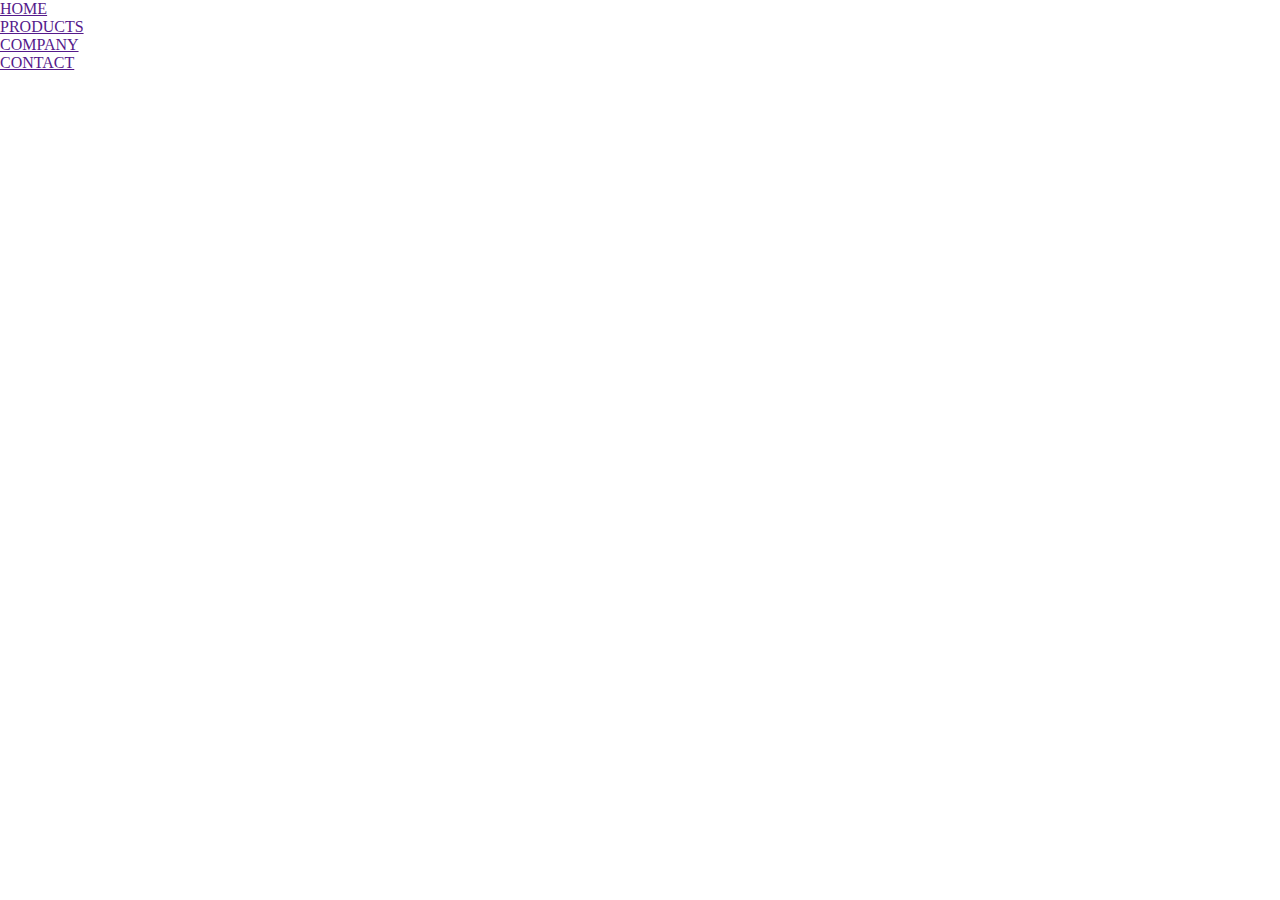
<file: index.html>
<!DOCTYPE html>
<html lang="en">

<head>
    <meta charset="UTF-8">
    <meta name="viewport" content="width=device-width, initial-scale=1.0">
    <meta http-equiv="X-UA-Compatible" content="ie=edge">
    <title>Document</title>
    <style>
        * {
            padding: 0px;
            margin: 0px;
            box-sizing: border-box;
        }
        
        body{
            background-color: white;
        }
        
    </style>
</head>

<body>

    <div class="comp">
            <ul>
                <li><a href="">HOME</a></li>
                <li><a href="">PRODUCTS</a></li>
                <li><a href="">COMPANY</a></li>
                <li><a href="">CONTACT</a></li>
            </ul>
    </div>


</body>

</html>
</file>
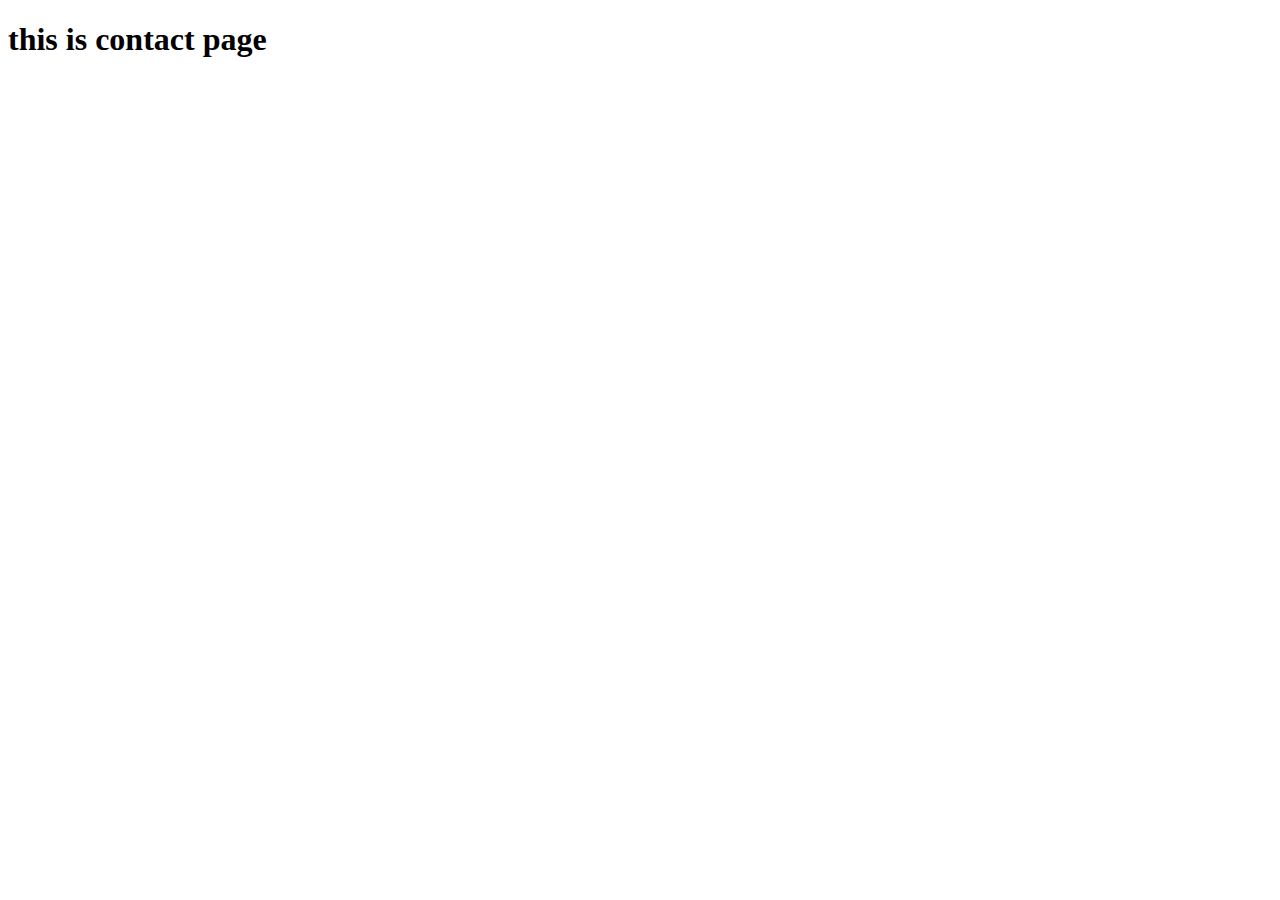
<file: contact.html>
<!DOCTYPE html>
<html lang="en">
<head>
    <meta charset="UTF-8">
    <meta name="viewport" content="width=device-width, initial-scale=1.0">
    <meta http-equiv="X-UA-Compatible" content="ie=edge">
    <title>Document</title>
</head>
<body>
    <h1> 
        this is contact page 
    </h1>
</body>
</html>
</file>
